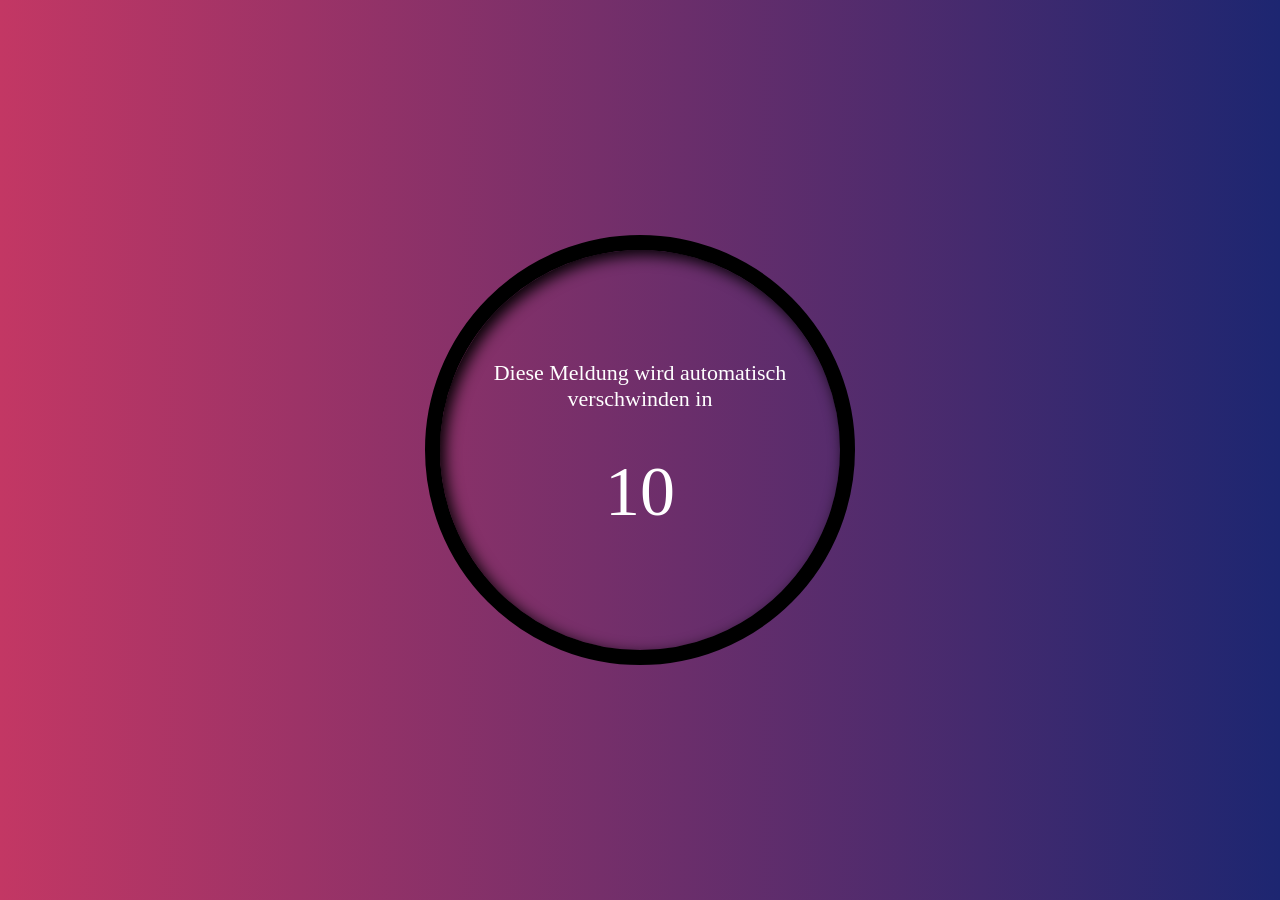
<file: level2_1/index.html>
<!DOCTYPE html>
<html lang="en">
  <head>
    <meta charset="UTF-8" />
    <meta http-equiv="X-UA-Compatible" content="IE=edge" />
    <meta name="viewport" content="width=device-width, initial-scale=1.0" />
    <title>Document</title>
    <link rel="stylesheet" href="./assets/css/style.css" />
  </head>
  <body>
    <div class="message">
      <p>Diese Meldung wird automatisch verschwinden in</p>
      <div id="count">10</div>
    </div>

    <script src="./assets/js/main.js"></script>
  </body>
</html>
</file>
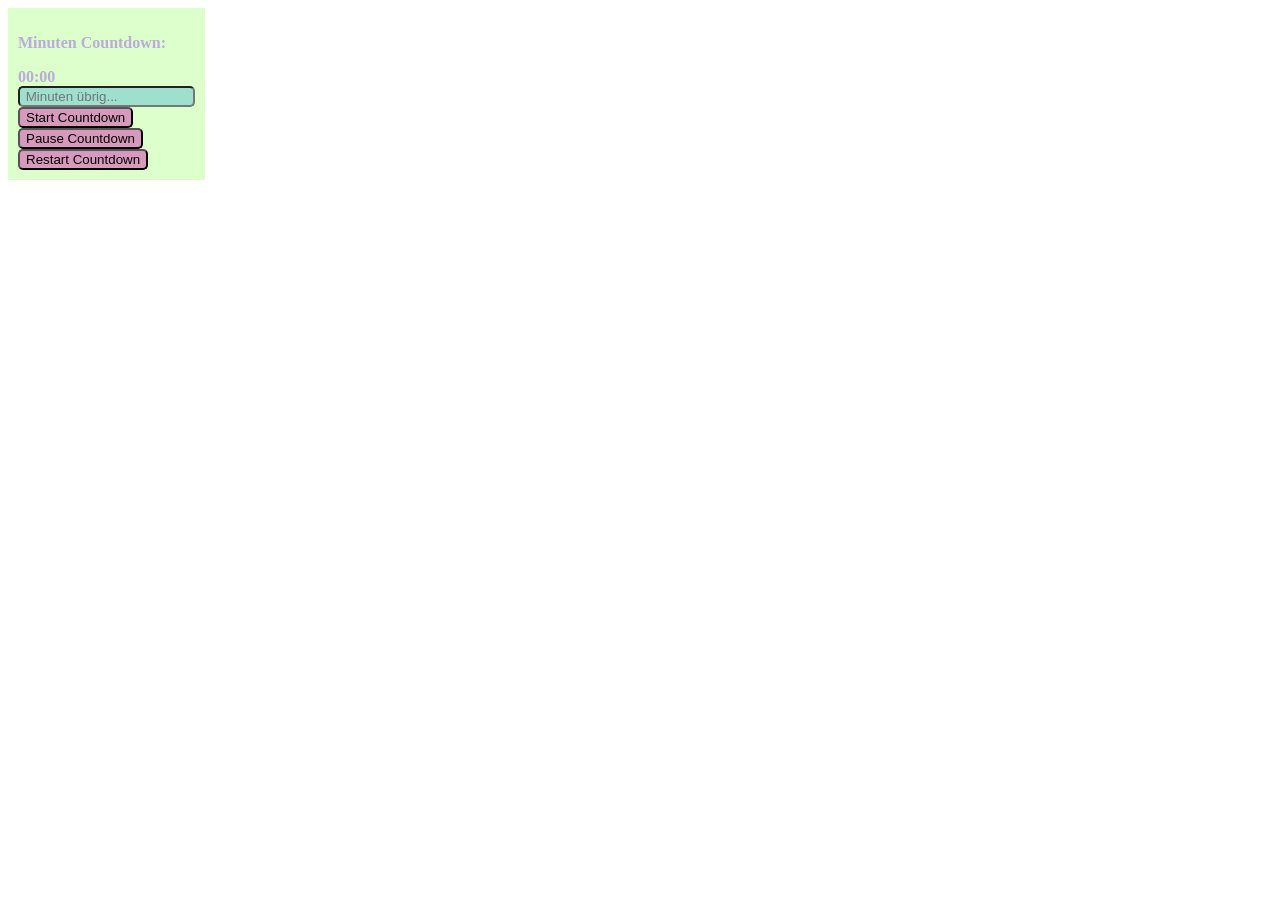
<file: level2_2/index.html>
<!DOCTYPE html>
<html lang="en">
  <head>
    <meta charset="UTF-8" />
    <meta http-equiv="X-UA-Compatible" content="IE=edge" />
    <meta name="viewport" content="width=device-width, initial-scale=1.0" />
    <title>Document</title>
    <link rel="stylesheet" href="./assets/css/style.css" />
  </head>
  <body>
    <div id="minuteCountdownBereich">
      <p>Minuten Countdown:</p>
      <div id="time">00:00</div>
      <input id="minutes" type="text" placeholder=" Minuten übrig..." />
      <br />
      <button onclick="startMinCountdown()">Start Countdown</button>
      <br />
      <button onclick="pauseMinCountdown()">Pause Countdown</button>
      <br />
      <button onclick="restartMinCountdown()">Restart Countdown</button>
    </div>

    <script src="./assets/js/main.js"></script>
  </body>
</html>
</file>
<file: level2_1/assets/css/style.css>
html {
  height: 100%;
}

body {
  margin: 0;
  padding: 0;
  background: linear-gradient(to right, #c33764, #1d2671);
  height: 100%;
  overflow: hidden;
}

.message {
  font-family: Geneva;
  position: absolute;
  top: 50%;
  left: 50%;
  transform: translate(-50%, -50%);
  width: 400px;
  height: 400px;
  border: 15px solid #000;
  border-radius: 50%;
  box-shadow: 5px 5px 15px #000 inset;
  text-align: center;
  transition: all 0.5s ease;
}

p {
  color: #fff;
  font-size: 22px;
  width: 85%;
  margin: 110px auto 40px;
}

#count {
  color: #fff;
  font-size: 70px;
}
</file>
<file: level2_2/assets/css/style.css>
#minuteCountdownBereich {
  background-color: #dcffcc;
  color: #baabda;
  display: inline-block;
  padding: 10px;
  font-family: Geneva;
  font-weight: bold;
}

input {
  border-radius: 5px;
  background: #9fdfcd;
}

button {
  border-radius: 5px;
  background: #d79abc;
}
</file>
